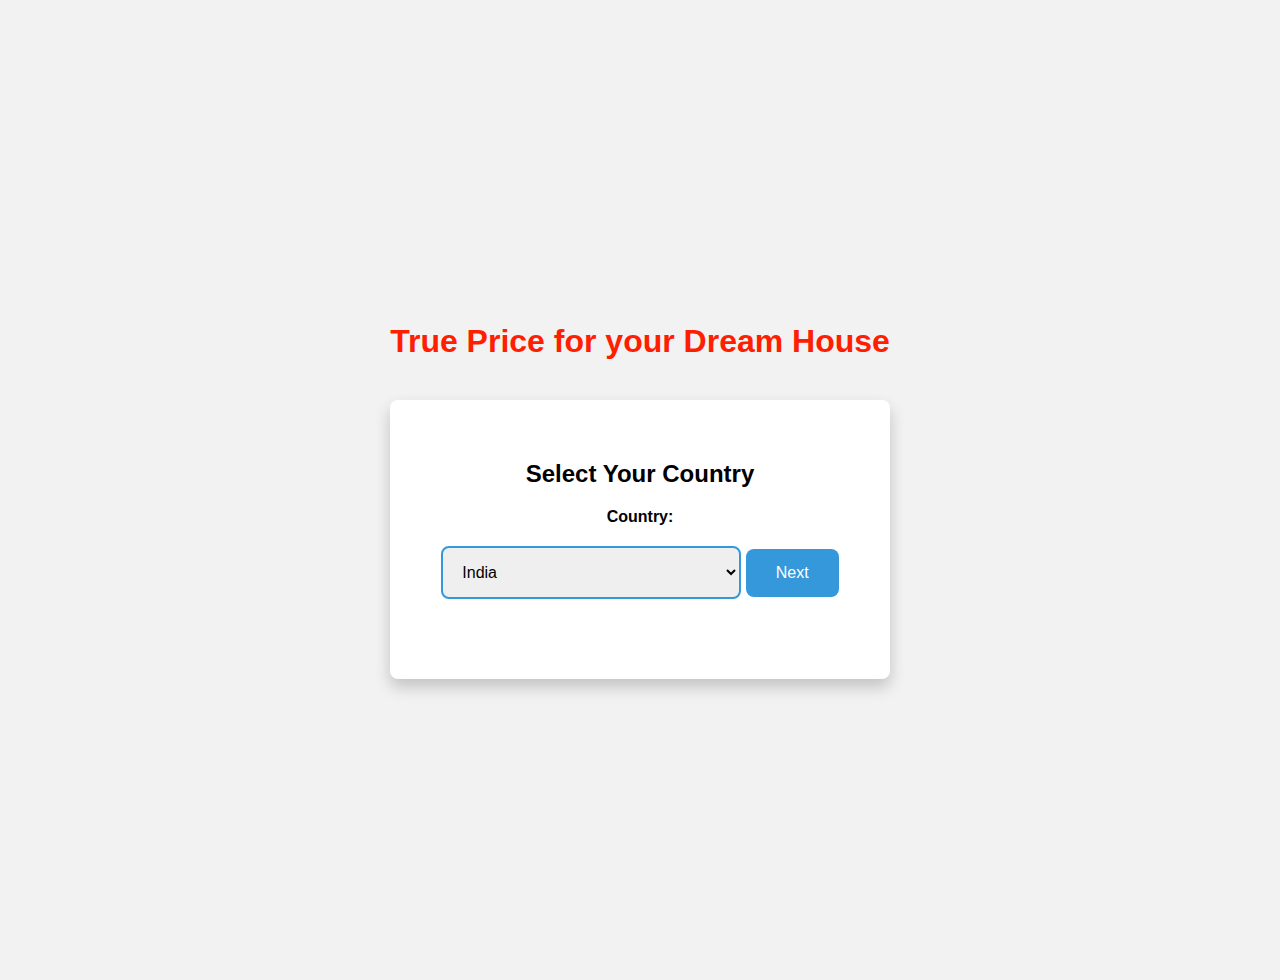
<file: app/templates/index.html>
<!-- templates/index.html -->
<!-- <!DOCTYPE html>
<html lang="en">
<head>
    <meta charset="UTF-8">
    <meta name="viewport" content="width=device-width, initial-scale=1.0">
    <title>House Price Prediction - Page 1</title>
    <link rel="stylesheet" href="style1.css">
</head>
<body>
    
    <h1>Know the True price for dream House</h1>
    <form action="/select_country" method="post">
        <label for="country">Country:</label>
        <select name="country" required>
            <option value="India">India</option> -->
         
        <!-- </select><br>
        <input type="submit" value="Next">
    </form>
</body>
</html> -->

<!DOCTYPE html>
<html lang="en">
<head>
    <meta charset="UTF-8">
    <meta name="viewport" content="width=device-width, initial-scale=1.0">
    <title>House Price Prediction - Page 1</title>
    <style>
        body {
    font-family: 'Arial', sans-serif;
    background-color: #f2f2f2;
    padding: 40px;
    display: flex;
    justify-content: center;
    align-items: center;
    height: 100vh;
    margin: 0;
}

.content {
    text-align: center;
}

.form {
    margin-top: 40px;
    background-color: #fff;
    padding: 40px;
    border-radius: 8px;
    box-shadow: 0px 8px 16px 0px rgba(0,0,0,0.2);
}

label {
    display: block;
    margin-bottom: 20px;
    font-weight: bold;
}

select {
    width: 300px;
    padding: 15px;
    border: 2px solid #3498db;
    border-radius: 8px;
    font-size: 1em;
    margin-bottom: 40px;
}

input[type="submit"] {
    padding: 15px 30px;
    background-color: #3498db;
    color: white;
    border: none;
    border-radius: 8px;
    cursor: pointer;
    font-size: 1em;
    transition: background-color 0.3s;
}
    </style>
    <!-- <link rel="stylesheet" href="style1.css"> -->
</head>
<body>
    <div class="content">
        <h1 class="rainbow-text">True Price for your Dream House</h1>
        <form action="/select_country" method="post" class="form">
            <h2>Select Your Country</h2>
            <label for="country">Country:</label>
            <select name="country" required>
                <option value="India">India</option>
                
            </select>
            <input type="submit" value="Next">
        </form>
    </div>

    <script>

        // app.js
        const heading = document.querySelector('.rainbow-text');
        let hue = 0;
        
        setInterval(() => {
          hue = (hue + 1) % 360;
          heading.style.color = `hsl(${hue}, 100%, 50%)`;
        }, 100);
        </script>
</body>
</html>
</file>
<file: app/templates/style1.css>
/* body {
    font-family: 'Arial', sans-serif;
    background-color: #f2f2f2;
    padding: 40px;
    display: flex;
    justify-content: center;
    align-items: center;
    height: 100vh;
    margin: 0;
}

form {
    background-color: #fff;
    padding: 40px;
    border-radius: 8px;
    box-shadow: 0px 8px 16px 0px rgba(0,0,0,0.2);
    text-align: center;
}

h1 {
    color: #333;
    font-size: 2em;
    margin-bottom: 40px;
}

label {
    display: block;
    margin-bottom: 20px;
    font-weight: bold;
}

select {
    width: 300px;
    padding: 15px;
    border: 2px solid #3498db;
    border-radius: 8px;
    font-size: 1em;
    margin-bottom: 40px;
}

input[type="submit"] {
    padding: 15px 30px;
    background-color: #3498db;
    color: white;
    border: none;
    border-radius: 8px;
    cursor: pointer;
    font-size: 1em;
    transition: background-color 0.3s;
}

input[type="submit"]:hover {
    background-color: #2980b9;
} */

/* static/styles.css */
body {
    font-family: 'Arial', sans-serif;
    background-color: #f2f2f2;
    padding: 40px;
    display: flex;
    justify-content: center;
    align-items: center;
    height: 100vh;
    margin: 0;
}

.content {
    text-align: center;
}

.form {
    margin-top: 40px;
    background-color: #fff;
    padding: 40px;
    border-radius: 8px;
    box-shadow: 0px 8px 16px 0px rgba(0,0,0,0.2);
}

label {
    display: block;
    margin-bottom: 20px;
    font-weight: bold;
}

select {
    width: 300px;
    padding: 15px;
    border: 2px solid #3498db;
    border-radius: 8px;
    font-size: 1em;
    margin-bottom: 40px;
}

input[type="submit"] {
    padding: 15px 30px;
    background-color: #3498db;
    color: white;
    border: none;
    border-radius: 8px;
    cursor: pointer;
    font-size: 1em;
    transition: background-color 0.3s;
}
</file>
